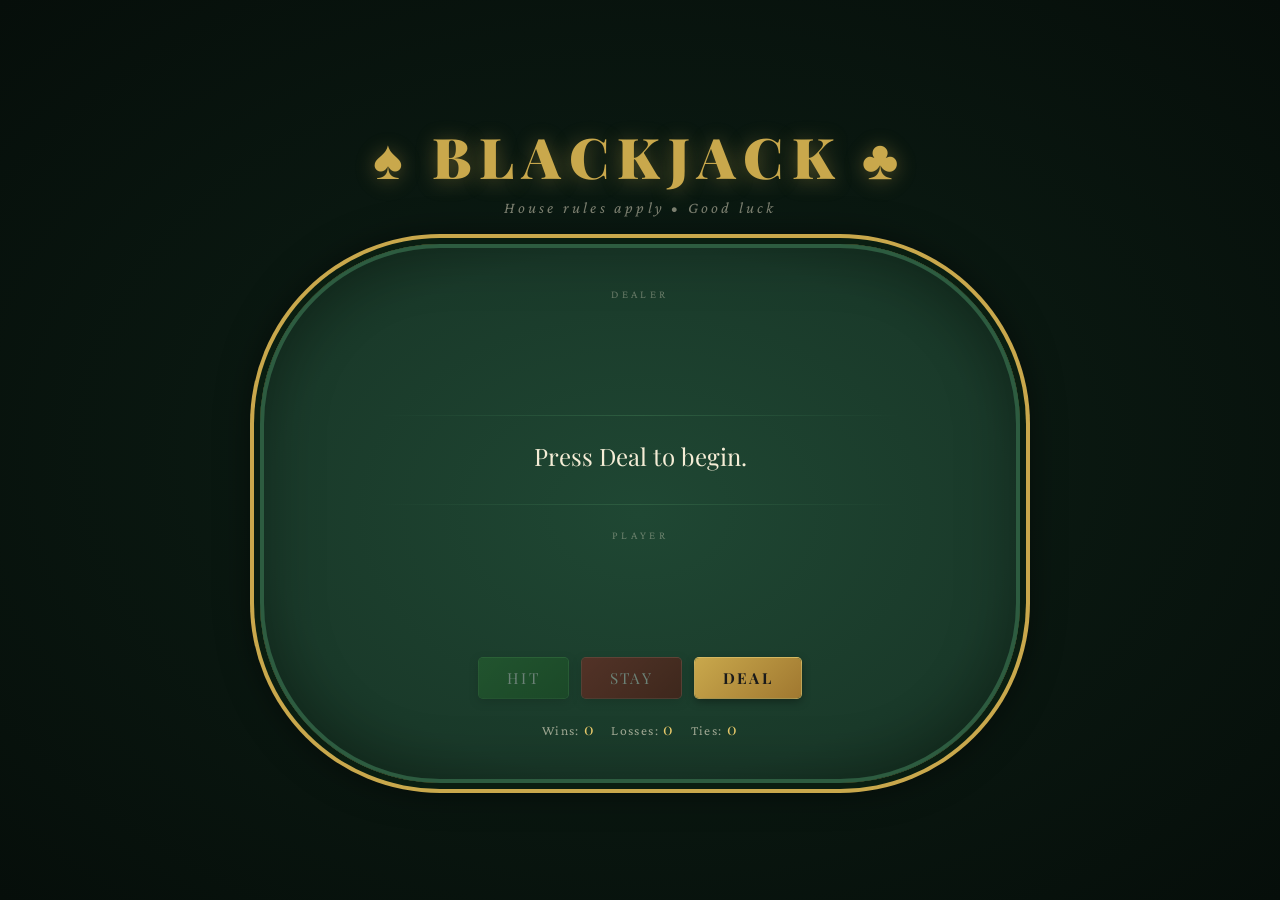
<file: index.html>
<!DOCTYPE html>
<html lang="en">

<head>
    <meta charset="UTF-8">
    <meta name="viewport" content="width=device-width, initial-scale=1.0">
    <title>Blackjack</title>
    <link
        href="https://fonts.googleapis.com/css2?family=Playfair+Display:wght@700;900&family=Crimson+Pro:ital,wght@0,300;0,400;1,300&display=swap"
        rel="stylesheet">
    <style>
        :root {
            --felt: #1a3a2a;
            --felt-light: #1f4733;
            --felt-border: #2d5c40;
            --gold: #c9a84c;
            --gold-light: #e8c96a;
            --cream: #f5edd6;
            --card-bg: #fafaf5;
            --text-dark: #1a1a1a;
            --red: #c0392b;
            --shadow: rgba(0, 0, 0, 0.5);
        }

        * {
            box-sizing: border-box;
            margin: 0;
            padding: 0;
        }

        body {
            background: radial-gradient(ellipse at center, #0d2016 0%, #060e0a 100%);
            min-height: 100vh;
            display: flex;
            flex-direction: column;
            align-items: center;
            justify-content: center;
            font-family: 'Crimson Pro', Georgia, serif;
            color: var(--cream);
            padding: 20px;
        }

        h1 {
            font-family: 'Playfair Display', serif;
            font-weight: 900;
            font-size: clamp(2rem, 6vw, 3.5rem);
            color: var(--gold);
            text-align: center;
            letter-spacing: 0.15em;
            text-transform: uppercase;
            text-shadow: 0 2px 20px rgba(201, 168, 76, 0.4);
            margin-bottom: 6px;
        }

        .subtitle {
            text-align: center;
            font-style: italic;
            font-size: 1rem;
            color: rgba(245, 237, 214, 0.5);
            letter-spacing: 0.2em;
            margin-bottom: 28px;
        }

        .table {
            background: radial-gradient(ellipse at center, var(--felt-light) 0%, var(--felt) 70%, #122a1c 100%);
            border: 4px solid var(--felt-border);
            border-radius: 180px;
            box-shadow:
                0 0 0 6px #0a1e11,
                0 0 0 10px var(--gold),
                0 0 40px rgba(0, 0, 0, 0.8),
                inset 0 0 60px rgba(0, 0, 0, 0.3);
            padding: 40px 50px;
            max-width: 760px;
            width: 100%;
            min-height: 480px;
            display: flex;
            flex-direction: column;
            align-items: center;
            gap: 20px;
            position: relative;
        }

        .area-label {
            font-size: 0.7rem;
            letter-spacing: 0.3em;
            text-transform: uppercase;
            color: rgba(245, 237, 214, 0.35);
            margin-bottom: 6px;
        }

        .zone {
            width: 100%;
            display: flex;
            flex-direction: column;
            align-items: center;
        }

        .divider {
            width: 80%;
            height: 1px;
            background: linear-gradient(to right, transparent, var(--felt-border), transparent);
            margin: 4px 0;
        }

        /* Cards */
        .hand {
            display: flex;
            flex-wrap: wrap;
            justify-content: center;
            gap: 10px;
            min-height: 80px;
            align-items: center;
        }

        .card {
            width: 58px;
            height: 82px;
            background: var(--card-bg);
            border-radius: 8px;
            display: flex;
            flex-direction: column;
            align-items: center;
            justify-content: space-between;
            padding: 5px 6px;
            box-shadow: 2px 4px 12px rgba(0, 0, 0, 0.6), inset 0 0 0 1px rgba(0, 0, 0, 0.08);
            font-family: 'Playfair Display', serif;
            font-weight: 700;
            font-size: 1.1rem;
            color: var(--text-dark);
            animation: dealCard 0.3s cubic-bezier(0.34, 1.56, 0.64, 1) both;
            position: relative;
            cursor: default;
            user-select: none;
        }

        @keyframes dealCard {
            from {
                opacity: 0;
                transform: translateY(-30px) scale(0.7) rotate(-5deg);
            }

            to {
                opacity: 1;
                transform: translateY(0) scale(1) rotate(0deg);
            }
        }

        .card.red {
            color: var(--red);
        }

        .card-corner {
            display: flex;
            flex-direction: column;
            align-items: center;
            line-height: 1;
        }

        .card-corner .rank {
            font-size: 1rem;
        }

        .card-corner .suit {
            font-size: 0.7rem;
        }

        .card-corner.bottom {
            transform: rotate(180deg);
        }

        .card-center {
            font-size: 1.8rem;
            line-height: 1;
        }

        .card-back {
            background: repeating-linear-gradient(45deg,
                    #1a3f8f 0px, #1a3f8f 4px,
                    #1e4aab 4px, #1e4aab 8px);
            border: 2px solid #fff;
        }

        .card-hidden-label {
            color: rgba(255, 255, 255, 0.3);
            font-size: 1.5rem;
        }

        /* Score badge */
        .score {
            font-family: 'Playfair Display', serif;
            font-size: 0.85rem;
            color: var(--gold-light);
            letter-spacing: 0.1em;
            margin-top: 5px;
        }

        /* Status message */
        .status {
            font-family: 'Playfair Display', serif;
            font-size: clamp(1.1rem, 3vw, 1.5rem);
            text-align: center;
            min-height: 40px;
            color: var(--cream);
            transition: all 0.3s;
        }

        .status.win {
            color: var(--gold-light);
            text-shadow: 0 0 20px rgba(232, 201, 106, 0.6);
        }

        .status.lose {
            color: #e74c3c;
        }

        .status.push {
            color: #7fb3ff;
        }

        /* Buttons */
        .controls {
            display: flex;
            gap: 14px;
            flex-wrap: wrap;
            justify-content: center;
            margin-top: 6px;
        }

        button {
            font-family: 'Playfair Display', serif;
            font-size: 0.95rem;
            letter-spacing: 0.15em;
            text-transform: uppercase;
            padding: 10px 28px;
            border-radius: 4px;
            border: none;
            cursor: pointer;
            transition: all 0.15s;
            position: relative;
            overflow: hidden;
        }

        button::after {
            content: '';
            position: absolute;
            inset: 0;
            background: rgba(255, 255, 255, 0.1);
            opacity: 0;
            transition: opacity 0.15s;
        }

        button:hover::after {
            opacity: 1;
        }

        button:active {
            transform: scale(0.97);
        }

        button:disabled {
            opacity: 0.35;
            cursor: not-allowed;
            transform: none;
        }

        .btn-hit {
            background: linear-gradient(135deg, #2e7d32, #1b5e20);
            color: #fff;
            box-shadow: 0 3px 10px rgba(0, 0, 0, 0.4), 0 0 0 1px #4caf50;
        }

        .btn-stay {
            background: linear-gradient(135deg, #b71c1c, #7f0000);
            color: #fff;
            box-shadow: 0 3px 10px rgba(0, 0, 0, 0.4), 0 0 0 1px #ef5350;
        }

        .btn-deal {
            background: linear-gradient(135deg, var(--gold), #a07830);
            color: #1a1a1a;
            box-shadow: 0 3px 10px rgba(0, 0, 0, 0.4), 0 0 0 1px var(--gold-light);
            font-weight: 700;
        }

        /* Chip tally */
        .chips-bar {
            display: flex;
            align-items: center;
            gap: 16px;
            font-size: 0.85rem;
            color: rgba(245, 237, 214, 0.6);
            letter-spacing: 0.1em;
        }

        .chips-val {
            font-family: 'Playfair Display', serif;
            color: var(--gold-light);
            font-size: 1rem;
        }

        .streak-badge {
            font-size: 0.75rem;
            background: rgba(201, 168, 76, 0.15);
            border: 1px solid rgba(201, 168, 76, 0.3);
            border-radius: 20px;
            padding: 2px 10px;
            color: var(--gold);
        }
    </style>
</head>

<body>

    <h1>♠ Blackjack ♣</h1>
    <p class="subtitle">House rules apply &bull; Good luck</p>

    <div class="table">

        <!-- Dealer zone -->
        <div class="zone">
            <div class="area-label">Dealer</div>
            <div class="hand" id="dealer-hand"></div>
            <div class="score" id="dealer-score"></div>
        </div>

        <div class="divider"></div>

        <!-- Status -->
        <div class="status" id="status">Press Deal to begin.</div>

        <div class="divider"></div>

        <!-- Player zone -->
        <div class="zone">
            <div class="area-label">Player</div>
            <div class="hand" id="player-hand"></div>
            <div class="score" id="player-score"></div>
        </div>

        <!-- Controls -->
        <div class="controls">
            <button class="btn-hit" id="btn-hit" disabled onclick="hit()">Hit</button>
            <button class="btn-stay" id="btn-stay" disabled onclick="stay()">Stay</button>
            <button class="btn-deal" id="btn-deal" onclick="startGame()">Deal</button>
        </div>

        <!-- Stats bar -->
        <div class="chips-bar">
            <span>Wins: <span class="chips-val" id="stat-wins">0</span></span>
            <span>Losses: <span class="chips-val" id="stat-losses">0</span></span>
            <span>Ties: <span class="chips-val" id="stat-ties">0</span></span>
            <span id="streak-label" class="streak-badge" style="display:none"></span>
        </div>

    </div>

    <script>
        const DECK = ['2', '3', '4', '5', '6', '7', '8', '9', '10', 'J', 'Q', 'K', 'A'];
        const SUITS = ['♠', '♥', '♦', '♣'];
        const RED_SUITS = new Set(['♥', '♦']);

        let player = [], dealer = [], gameOver = false;
        let wins = 0, losses = 0, ties = 0, streak = 0, streakType = '';

        function deal() {
            return { rank: DECK[Math.floor(Math.random() * DECK.length)], suit: SUITS[Math.floor(Math.random() * SUITS.length)] };
        }

        function cardValue(card) {
            if (['J', 'Q', 'K'].includes(card.rank)) return 10;
            if (card.rank === 'A') return 1;
            return parseInt(card.rank);
        }

        function handTotal(hand) {
            let total = hand.reduce((s, c) => s + cardValue(c), 0);
            if (hand.some(c => c.rank === 'A') && total + 10 <= 21) total += 10;
            return total;
        }

        function isBlackjack(hand) {
            if (hand.length !== 2) return false;
            const vals = hand.map(c => c.rank);
            const tens = new Set(['10', 'J', 'Q', 'K']);
            return (vals[0] === 'A' && tens.has(vals[1])) || (vals[1] === 'A' && tens.has(vals[0]));
        }

        function cardHTML(card, hidden = false, delay = 0) {
            if (hidden) {
                return `<div class="card card-back" style="animation-delay:${delay}ms">
        <span class="card-hidden-label">?</span>
      </div>`;
            }
            const isRed = RED_SUITS.has(card.suit);
            const cls = isRed ? 'card red' : 'card';
            return `<div class="${cls}" style="animation-delay:${delay}ms">
      <div class="card-corner top"><div class="rank">${card.rank}</div><div class="suit">${card.suit}</div></div>
      <div class="card-center">${card.suit}</div>
      <div class="card-corner bottom"><div class="rank">${card.rank}</div><div class="suit">${card.suit}</div></div>
    </div>`;
        }

        function renderHands(hideDealer = true) {
            const dh = document.getElementById('dealer-hand');
            const ph = document.getElementById('player-hand');
            const ds = document.getElementById('dealer-score');
            const ps = document.getElementById('player-score');

            dh.innerHTML = dealer.map((c, i) =>
                (i === 1 && hideDealer) ? cardHTML(c, true, i * 100) : cardHTML(c, false, i * 100)
            ).join('');

            ph.innerHTML = player.map((c, i) => cardHTML(c, false, i * 100)).join('');

            if (hideDealer) {
                ds.textContent = `Showing: ${cardValue(dealer[0])}`;
            } else {
                ds.textContent = `Total: ${handTotal(dealer)}`;
            }
            ps.textContent = `Total: ${handTotal(player)}`;
        }

        function setStatus(msg, cls = '') {
            const el = document.getElementById('status');
            el.textContent = msg;
            el.className = 'status ' + cls;
        }

        function setButtons(playing) {
            document.getElementById('btn-hit').disabled = !playing;
            document.getElementById('btn-stay').disabled = !playing;
            document.getElementById('btn-deal').disabled = playing;
        }

        function updateStats() {
            document.getElementById('stat-wins').textContent = wins;
            document.getElementById('stat-losses').textContent = losses;
            document.getElementById('stat-ties').textContent = ties;
            const lbl = document.getElementById('streak-label');
            if (Math.abs(streak) >= 2) {
                lbl.style.display = '';
                lbl.textContent = streak > 0 ? `🔥 ${streak} win streak` : `❄️ ${Math.abs(streak)} loss streak`;
            } else {
                lbl.style.display = 'none';
            }
        }

        function recordResult(type) {
            if (type === 'win') { wins++; if (streakType === 'win') streak++; else { streakType = 'win'; streak = 1; } }
            else if (type === 'lose') { losses++; if (streakType === 'lose') streak--; else { streakType = 'lose'; streak = -1; } }
            else { ties++; streak = 0; streakType = ''; }
            updateStats();
        }

        function startGame() {
            player = [deal(), deal()];
            dealer = [deal(), deal()];
            gameOver = false;
            renderHands(true);
            setButtons(true);

            if (isBlackjack(player)) {
                endGame('blackjack');
                return;
            }
            setStatus('Hit or Stay?');
        }

        function hit() {
            if (gameOver) return;
            player.push(deal());
            renderHands(true);
            if (handTotal(player) > 21) {
                endGame('bust');
            } else if (handTotal(player) === 21) {
                stay();
            }
        }

        function stay() {
            if (gameOver) return;
            setButtons(false);
            runDealer();
        }

        function runDealer() {
            renderHands(false);
            const step = () => {
                if (handTotal(dealer) < 17) {
                    dealer.push(deal());
                    renderHands(false);
                    setTimeout(step, 500);
                } else {
                    resolveGame();
                }
            };
            setTimeout(step, 400);
        }

        function endGame(reason) {
            gameOver = true;
            setButtons(false);
            renderHands(false);
            if (reason === 'blackjack') {
                setStatus('♠ Blackjack! You win! ♠', 'win');
                recordResult('win');
            } else if (reason === 'bust') {
                setStatus('Bust! Dealer wins.', 'lose');
                recordResult('lose');
            }
        }

        function resolveGame() {
            gameOver = true;
            const p = handTotal(player), d = handTotal(dealer);
            if (d > 21 || p > d) {
                setStatus('You win! 🎉', 'win');
                recordResult('win');
            } else if (p < d) {
                setStatus('Dealer wins.', 'lose');
                recordResult('lose');
            } else {
                setStatus("It's a push.", 'push');
                recordResult('tie');
            }
        }

        updateStats();
    </script>
</body>

</html>
</file>
